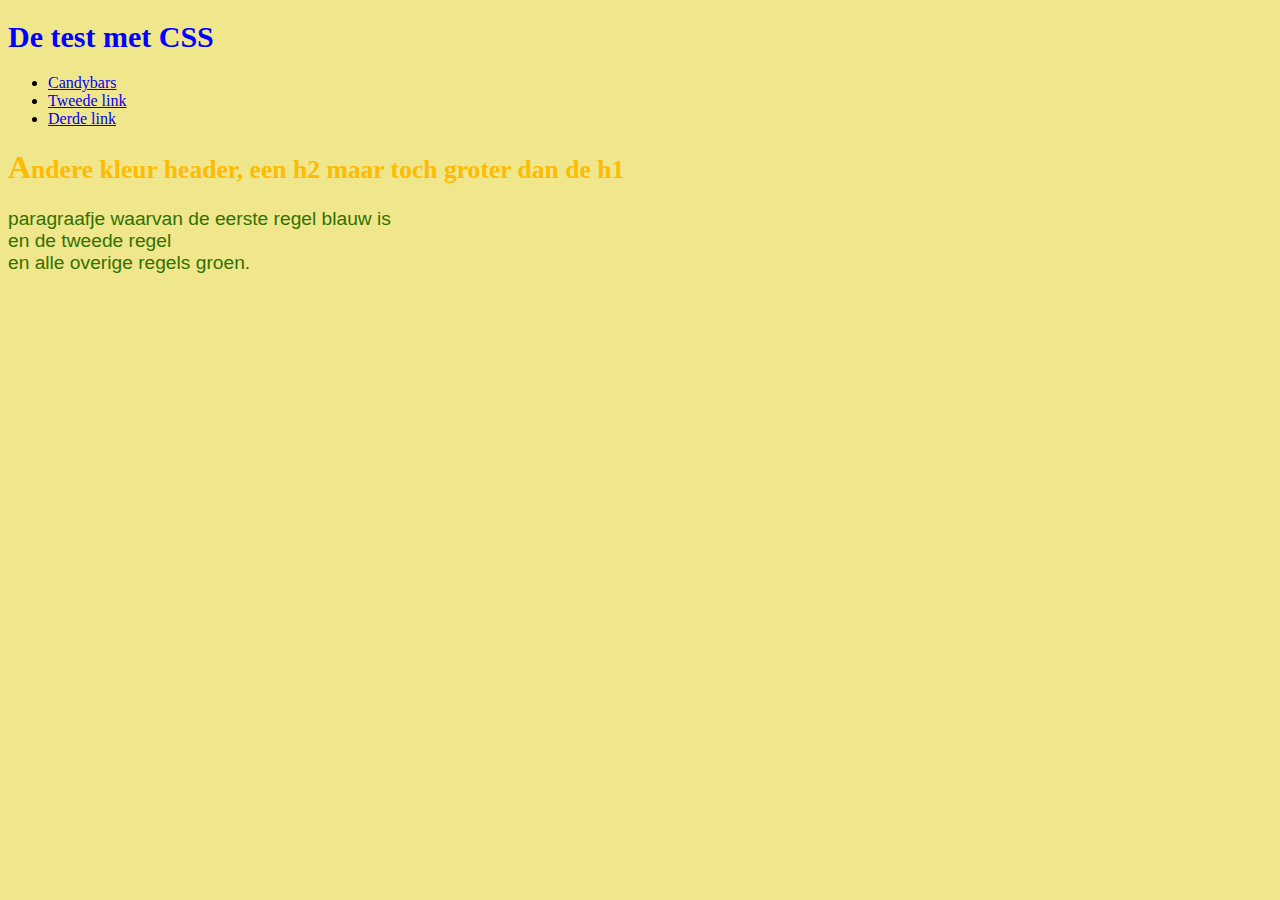
<file: index.html>
<!DOCTYPE html>
<html lang="nl">
<head>
    <meta charset="UTF-8">
    <title>Eerste oefening met CSS</title>
    <link rel="stylesheet" href="stijl.css">
</head>
<body>
    <header>
        <h1>De test met CSS</h1>
    </header>
    <nav>
        <ul>
            <li><a href="candybar.html">Candybars</a></li>
            <li><a href="#">Tweede link</a></li>
            <li><a href="#">Derde link</a></li>
        </ul>
    </nav>
    <main>
        <section>
            <h2>Andere kleur header, een h2 maar toch groter dan de h1</h2>
            <p>paragraafje waarvan de eerste regel blauw is<br>
            en de tweede regel<br>
            en alle overige regels groen.</p>
    
</body>
</html>
</file>
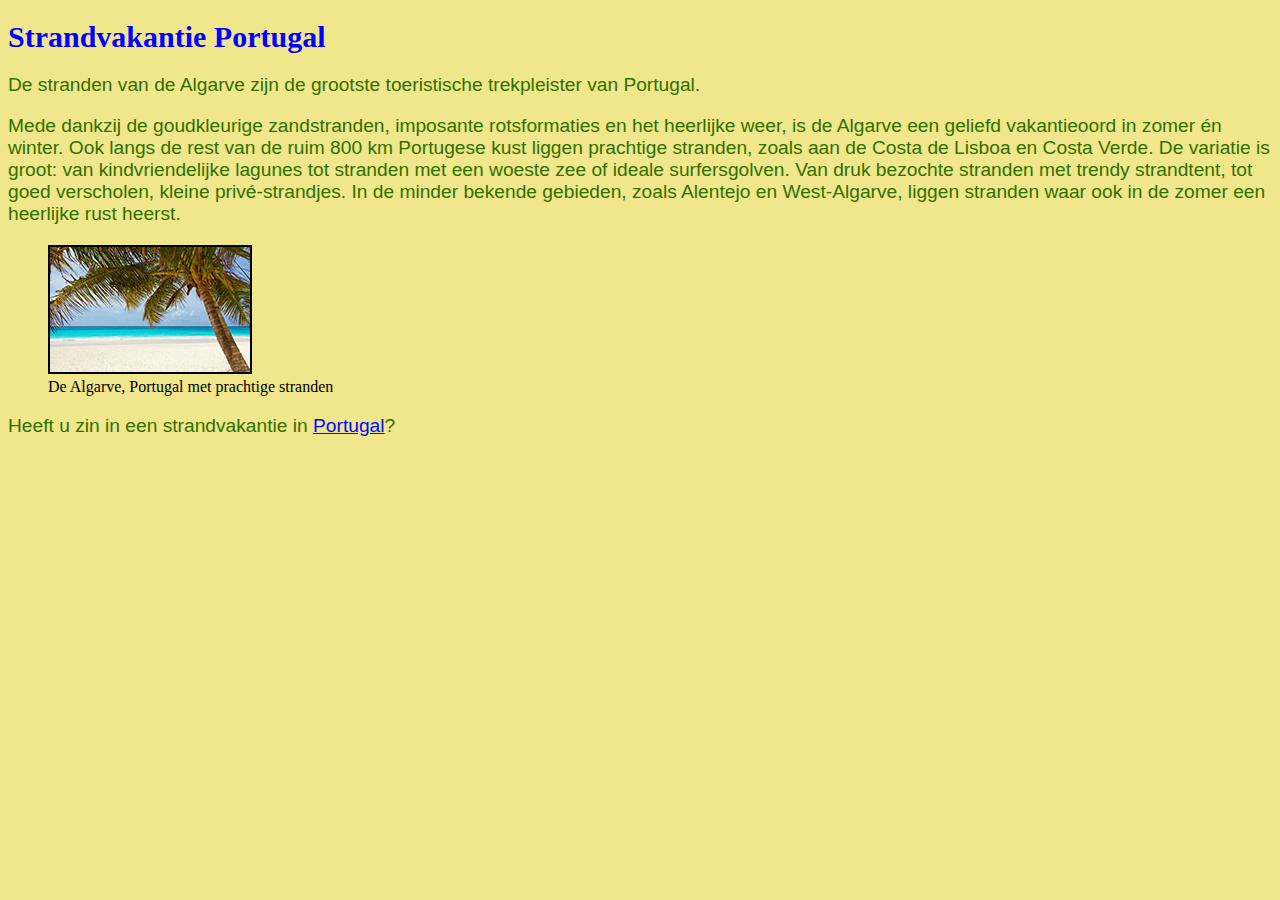
<file: Koppelingen maken/index.html>
<!DOCTYPE html>
<html lang="nl">
<head>
    <meta charset="UTF-8">
    <link rel="stylesheet" href="stijl2.css">
    <title>Oefenopgave Portugal</title>
</head>
<body>
    <header>

    </header>
        <h1 id="bladwijzer">Strandvakantie Portugal</h1>
        <p>De stranden van de Algarve zijn de grootste toeristische trekpleister van Portugal.</p>
    </header>
    
    <p>Mede dankzij de goudkleurige zandstranden, imposante rotsformaties en het heerlijke weer, is 
        de Algarve een geliefd vakantieoord in zomer én winter. Ook langs de rest van de ruim 800 km 
        Portugese kust liggen prachtige stranden, zoals aan de Costa de Lisboa en Costa Verde. De 
        variatie is groot: van kindvriendelijke lagunes tot stranden met een woeste zee of ideale 
        surfersgolven. Van druk bezochte stranden met trendy strandtent, tot goed verscholen, kleine 
        privé-strandjes. In de minder bekende gebieden, zoals Alentejo en West-Algarve, liggen 
        stranden waar ook in de zomer een heerlijke rust heerst.</p>
        
        <figure>
            <a href="strand-groot.jpg">
                <img src="strand-klein.jpg" title="Prachtige stranden van Portugal, klik voor een grotere foto" alt="Palmboom op een prachtig strand" width="200"></a>
            <figcaption>De Algarve, Portugal met prachtige stranden</figcaption>
        </figure>
        
    <p>Heeft u zin in een strandvakantie in <a href="#bladwijzer">Portugal</a>?</p>
    
</body>
</html>
</file>
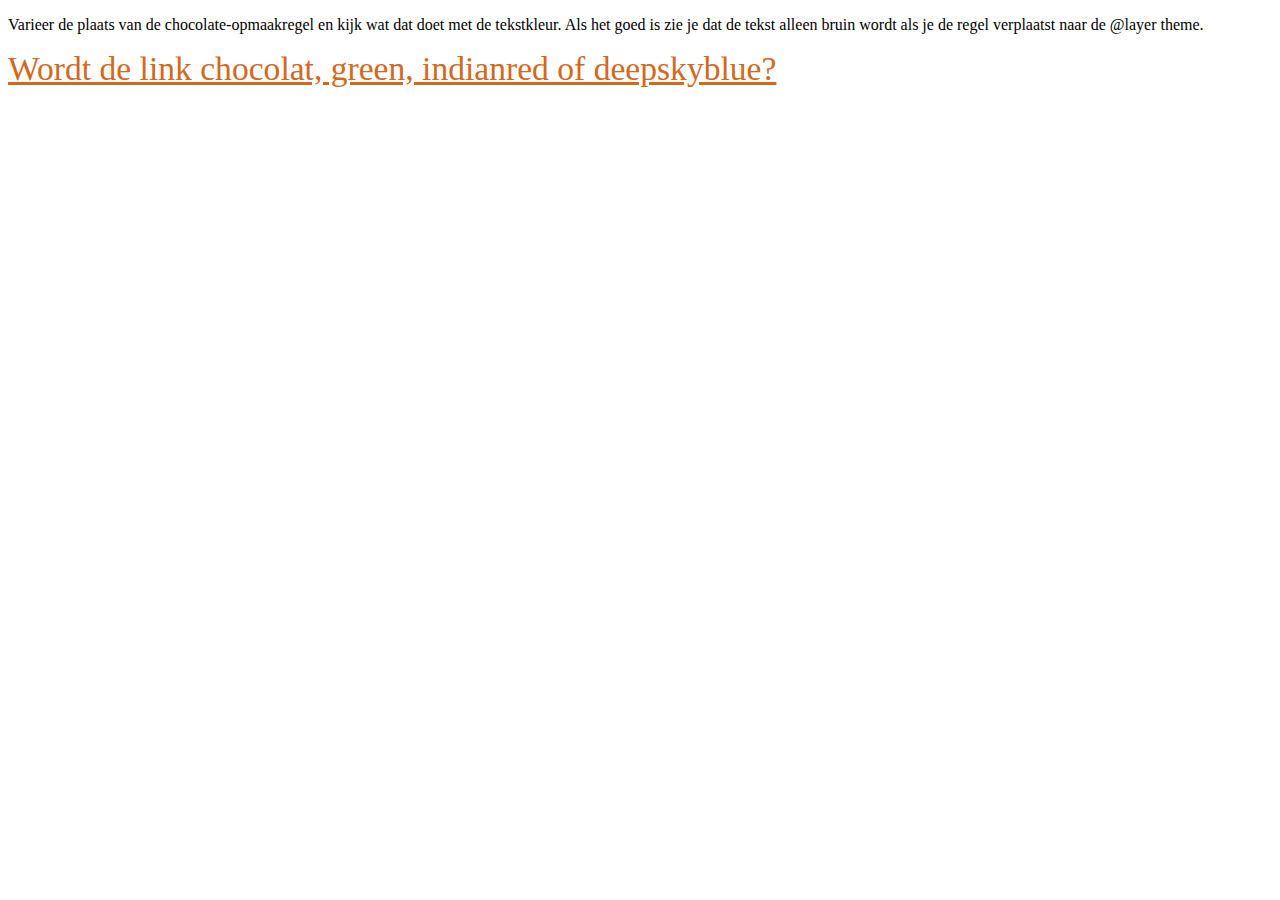
<file: Layers/index.html>
<!DOCTYPE html>
<html lang="nl">
<head>
    <meta charset="UTF-8">
    <link rel="stylesheet" href="layers.css">
    <title>Oefenopgave Portugal</title>
</head>
<body>
    <p>Varieer de plaats van de chocolate-opmaakregel en kijk wat dat doet met de tekstkleur. Als het goed is zie je dat de tekst alleen bruin wordt als je de regel verplaatst naar de @layer theme.</p>
    <p>
      <a href="">Wordt de link chocolat, green, indianred of deepskyblue?</a>
    </p> 
</body>
</html>
</file>
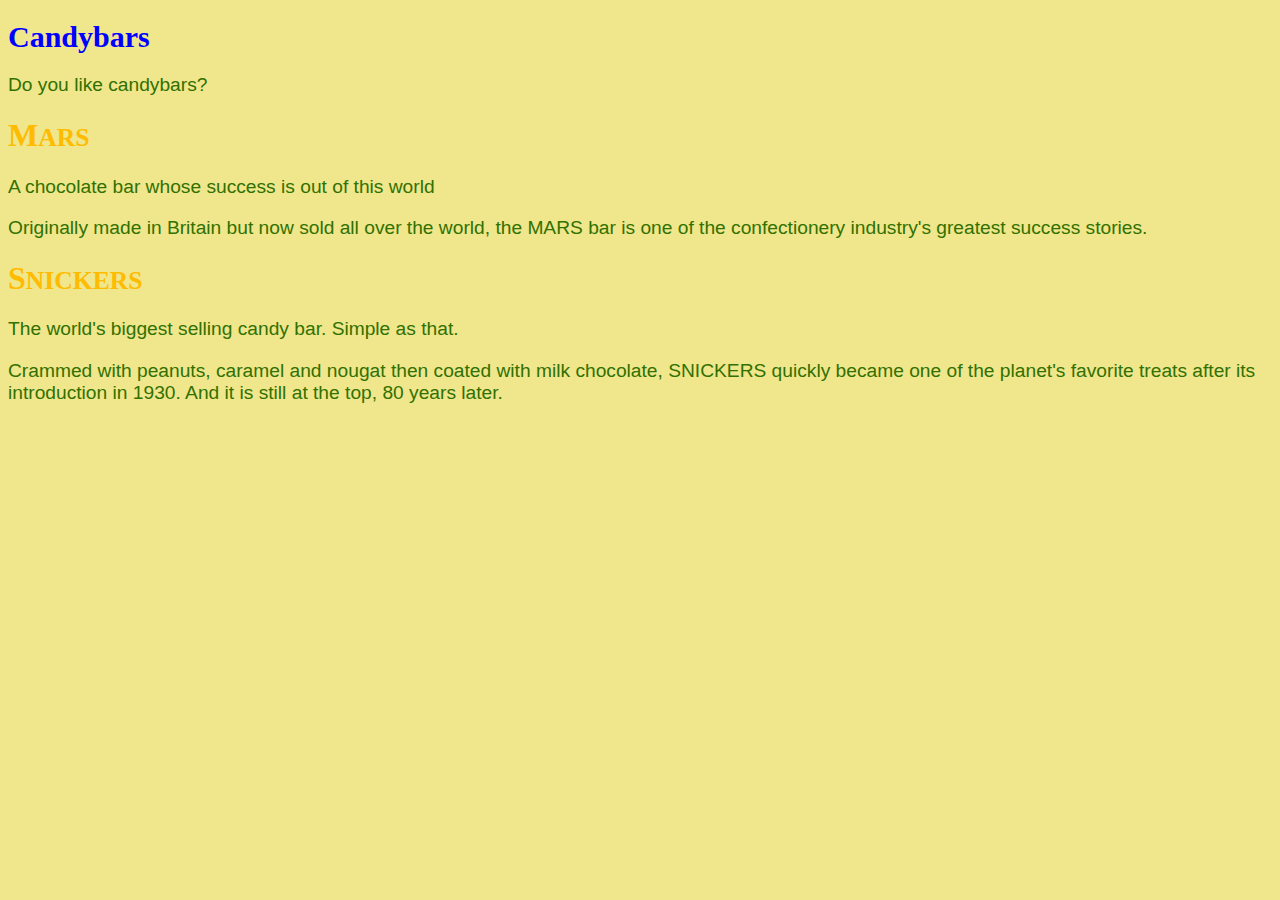
<file: candybar.html>
<!DOCTYPE html>

<html>

<head>
    <meta charset="UTF-8">
    <link rel="stylesheet" href="stijl.css">

<title>Oefenopdracht tekst markeren 1</title>

</head>

<body>

<header>

<h1>Candybars</h1>

<p>Do you like candybars?</p>

</header>

<article>

<header>

<h2>MARS</h2>

<p>A chocolate bar whose success is out of this world</p>

</header>

<p>Originally made in Britain but now sold all over the world, the MARS bar is one of the confectionery industry's greatest success stories.</p>

</article>

<article>

<header>

<h2>SNICKERS</h2>

<p>The world's biggest selling candy bar. Simple as that.</p>

</header>

<p>Crammed with peanuts, caramel and nougat then coated with milk chocolate, SNICKERS quickly became one of the planet's favorite treats after its introduction in 1930. And it is still at the top, 80 years later.</p>

</article>

</body>

</html>
</file>
<file: stijl.css>
@charset "utf-8";
/* CSS stylesheet */
body { background-color: khaki;
}
h1 {font-family: Calibri; 
    font-size: 30px; 
    color: blue;
}
h2 {font-family: 'Times New Roman', Times, serif; 
    font-size: 1.6rem; 
    color: rgb(255, 187, 0);
}
h2::first-letter {font-family: 'Times New Roman', Times, serif; 
    font-size: 2rem; 
    color: rgb(255, 187, 0);
}
p {font-family: Arial; 
    font-size: 1.2rem; 
    color: rgb(49, 113, 0);
}
</file>
<file: Koppelingen maken/stijl2.css>
@charset "utf-8";
/* CSS stylesheet */
body {
    background-color: khaki;
}
h1 {
    font-family: Calibri; 
    font-size: 30px; 
    color: blue;
}
h2 {
    font-family: 'Times New Roman', Times, serif; 
    font-size: 1.6rem; 
    color: rgb(255, 187, 0);
}
h2::first-letter {
    font-family: 'Times New Roman', Times, serif; 
    font-size: 2rem; 
    color: rgb(255, 187, 0);
}
p {
    font-family: Arial; 
    font-size: 1.2rem; 
    color: rgb(49, 113, 0);
}
/* image border */
a > img {
    border: 2px solid black;
}
/* unvisited link */
 a:link {
    color: rgb(0, 8, 255);
  }
  
  /* visited link */
  a:visited {
    color: rgb(100, 0, 128);
  }
  
  /* mouse over link */
  a:hover {
    color: rgb(255, 105, 105);
  }
  
  /* selected link */
  a:active {
    color: rgb(225, 255, 0);
  }
</file>
<file: Layers/layers.css>
@charset "utf-8";
/* CSS stylesheet */
@layer reset, base, theme;

a {
  color: chocolate;
  font-size: calc(70% * 3);
}

@layer reset {
  p a {
    color: green;
    font-size: calc(20rem/3);
  }
}
@layer base {
  a[href] {
    color: indianred;
  }
}
@layer theme {
  a {
    color: deepskyblue;
  }
}
::selection {
  background: yellow;
}
</file>
